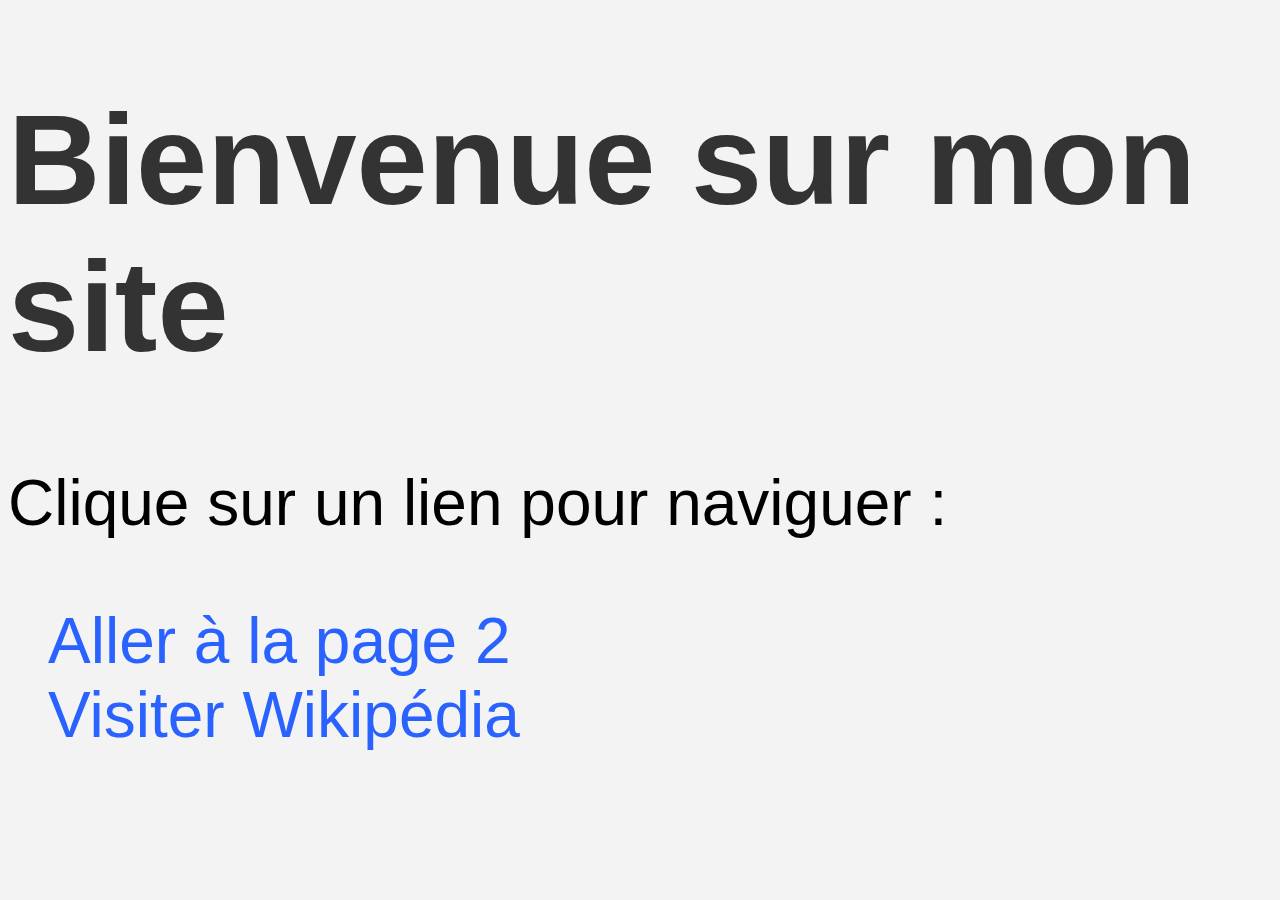
<file: index.html>
<!DOCTYPE html>
<html lang="fr">
<head>
    <meta charset="UTF-8">
    <title>Accueil</title>
    <link rel="stylesheet" href="style.css">
</head>
<body>

    <h1>Bienvenue sur mon site</h1>

    <p>Clique sur un lien pour naviguer :</p>

    <ul>
        <li><a href="page2.html">Aller à la page 2</a></li>
        <li><a href="https://www.wikipedia.org">Visiter Wikipédia</a></li>
    </ul>

</body>
</html>
</file>
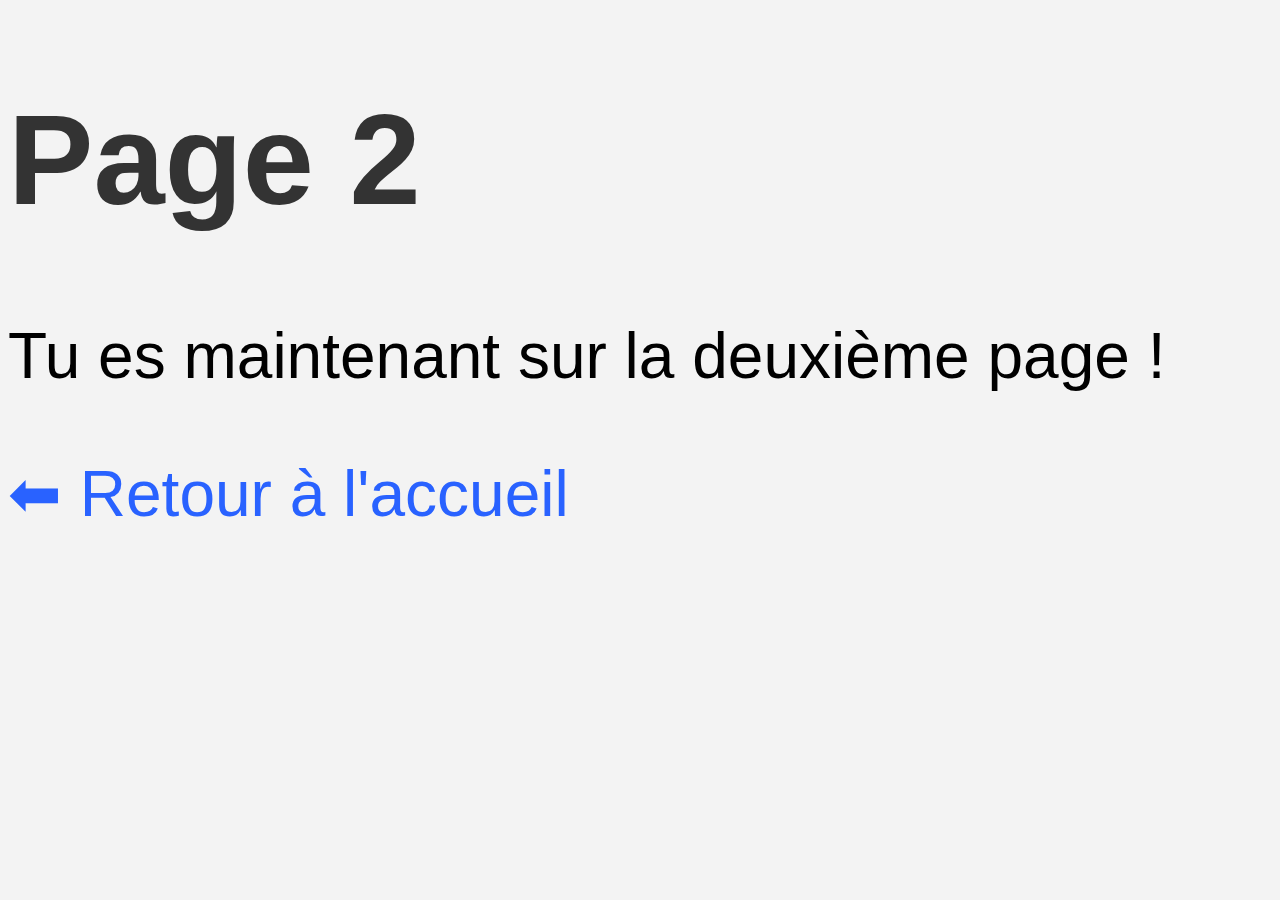
<file: page2.html>
<!DOCTYPE html>
<html lang="fr">
<head>
    <meta charset="UTF-8">
    <title>Page 2</title>
    <link rel="stylesheet" href="style.css">
</head>
<body>

    <h1>Page 2</h1>

    <p>Tu es maintenant sur la deuxième page !</p>

    <a href="index.html">⬅ Retour à l'accueil</a>

</body>
</html>
</file>
<file: style.css>
body {
    font-family: Arial, sans-serif;
    background: #f3f3f3;
    padding: 20x;
    font-size: 64px;
}

h1 {
    color: #333;
}

a {
    color: #2761fffd;
    text-decoration: none;
    font-size: 32;
}

a:hover {
    text-decoration: underline;
}

ul {
    list-style-type: none;
}
</file>
